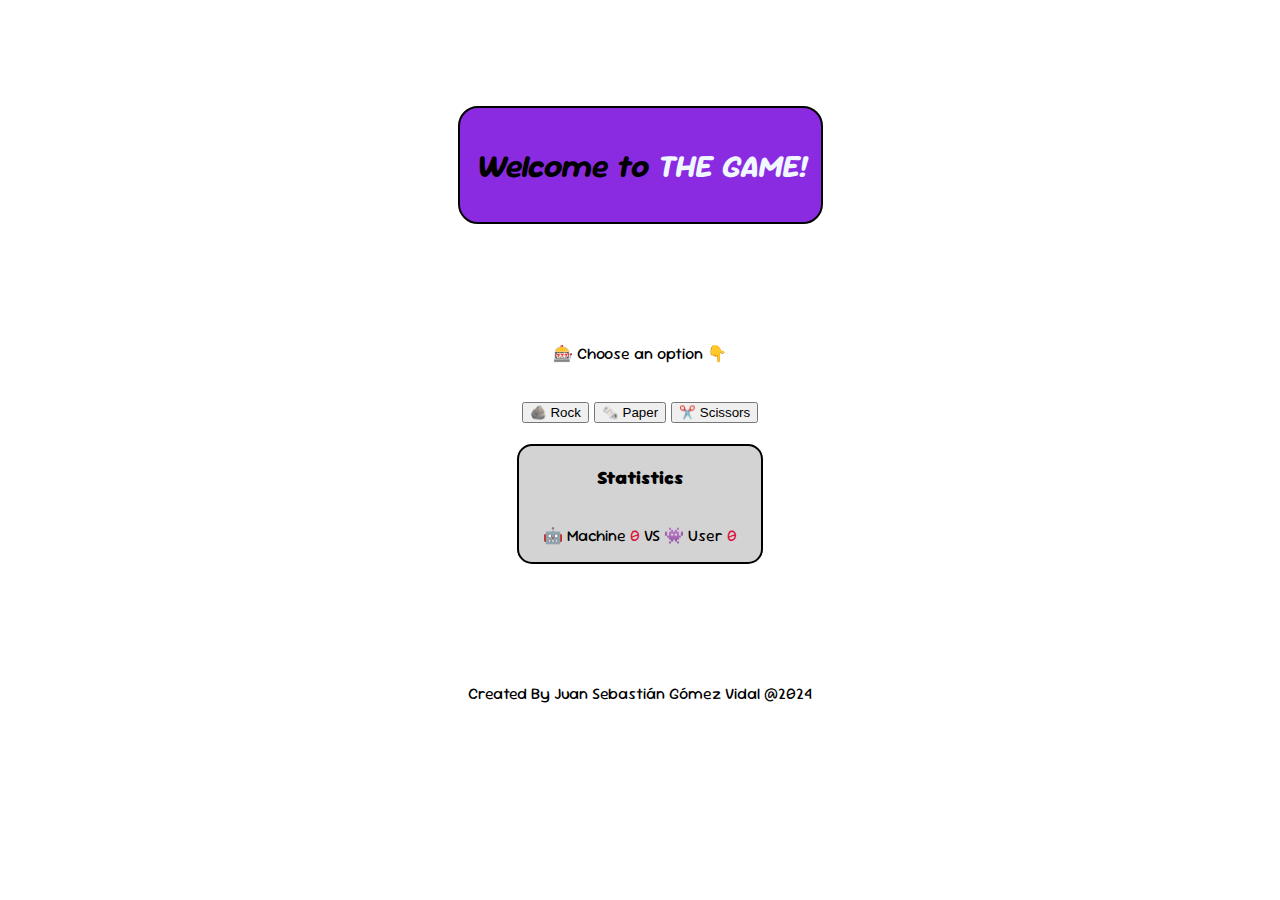
<file: src/index.html>
<!DOCTYPE html>
<html lang="en">
  <head>
    <meta charset="UTF-8" />
    <meta name="viewport" content="width=device-width, initial-scale=1.0" />
    <title>JS Challenge 1</title>
    <link rel="stylesheet" href="./css/styles.css" />
    <link rel="preconnect" href="https://fonts.googleapis.com" />
    <link rel="preconnect" href="https://fonts.gstatic.com" crossorigin />
    <link
      href="https://fonts.googleapis.com/css2?family=Lacquer&family=Sour+Gummy:ital,wght@0,100..900;1,100..900&display=swap"
      rel="stylesheet"
    />
    <script type="module" src="./js/ui.js"></script>
  </head>
  <body>
    <div class="container">
      <div class="header-title">
        <h1>
          <em>Welcome to <span id="title">THE GAME!</span></em>
        </h1>
      </div>
      <div class="game">
        <div class="game-user-options">
          <p>🎰 Choose an option 👇</p>
          <ul class="options">
            <li><button>🪨 Rock</button></li>
            <li><button>🗞️ Paper</button></li>
            <li><button>✂️ Scissors</button></li>
          </ul>
        </div>
        <div class="statistics">
          <h3><strong>Statistics</strong></h3>
          <p class="statistics-board">
            🤖 Machine <span id="pc">0</span> VS 👾 User
            <span id="user">0</span>
          </p>
        </div>
      </div>
      <div class="footer-container">
        <footer class="footer">
          <p>Created By Juan Sebastián Gómez Vidal @2024</p>
        </footer>
      </div>
    </div>
  </body>
</html>
</file>
<file: src/css/styles.css>
html {
  margin: 0;
  padding: 0;
  box-sizing: content-box;
}

body {
  background-color: white;
  color: mage;
  font-family: "Sour Gummy", sans-serif;
}

.container {
  height: 90vh;
  display: flex;
  flex-direction: column;
  align-items: center;
  justify-content: space-evenly;
  gap: 5px;
}

.header-title {
  padding: 15px;
  border: 2px solid black;
  border-radius: 20px;
  background-color: blueviolet;
}

#title {
  color: aliceblue;
}

.game-user-options,
.statistics {
  display: flex;
  flex-direction: column;
  align-items: center;
}

.options {
  list-style-type: none;
  padding: 5px;
  display: flex;
  gap: 5px;
}

.statistics {
  background-color: lightgrey;
  border: 2px solid black;
  border-radius: 15px;
}

#pc,
#user {
  color: crimson;
}

.footer {
  padding: 0 10px;
}
</file>
